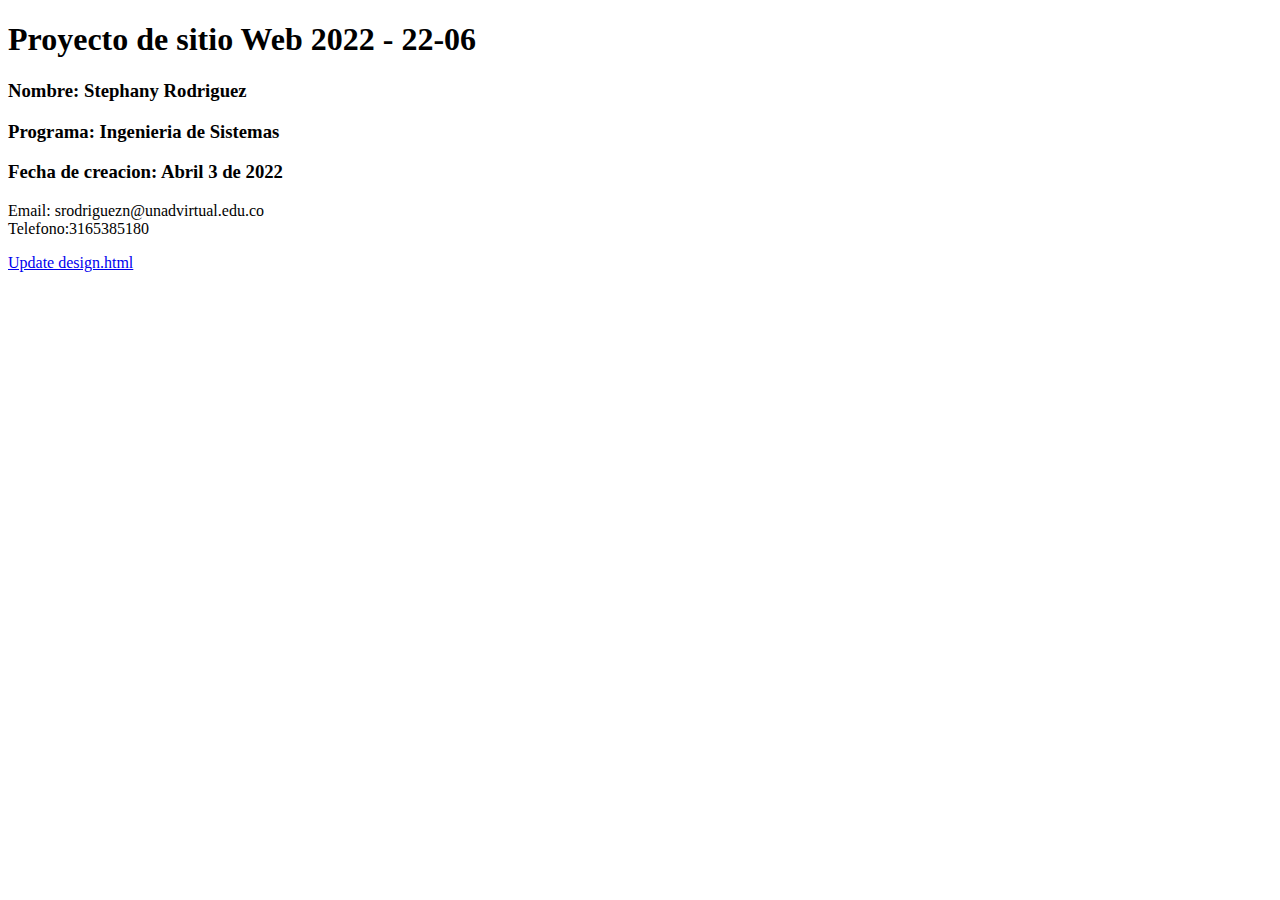
<file: index.html>
<!DOCTYPE html>
<html lang="en">
<head>
    <meta charset="UTF-8">
    <meta http-equiv="X-UA-Compatible" content="IE=edge">
    <meta name="viewport" content="width=device-width, initial-scale=1.0">
    <title>Document</title>
</head>
<body>
    <h1>
        Proyecto de sitio Web 2022 - 22-06 
    </h1>
<h3> Nombre: Stephany Rodriguez </h3>
<h3> Programa: Ingenieria de Sistemas </h3>
<h3> Fecha de creacion: Abril 3 de 2022 </h3>
<p> 
    Email: srodriguezn@unadvirtual.edu.co <br>
    Telefono:3165385180 <br>
</p>

<a href="fase2/design.html">Update design.html</a>
</body>
</html>
</file>
